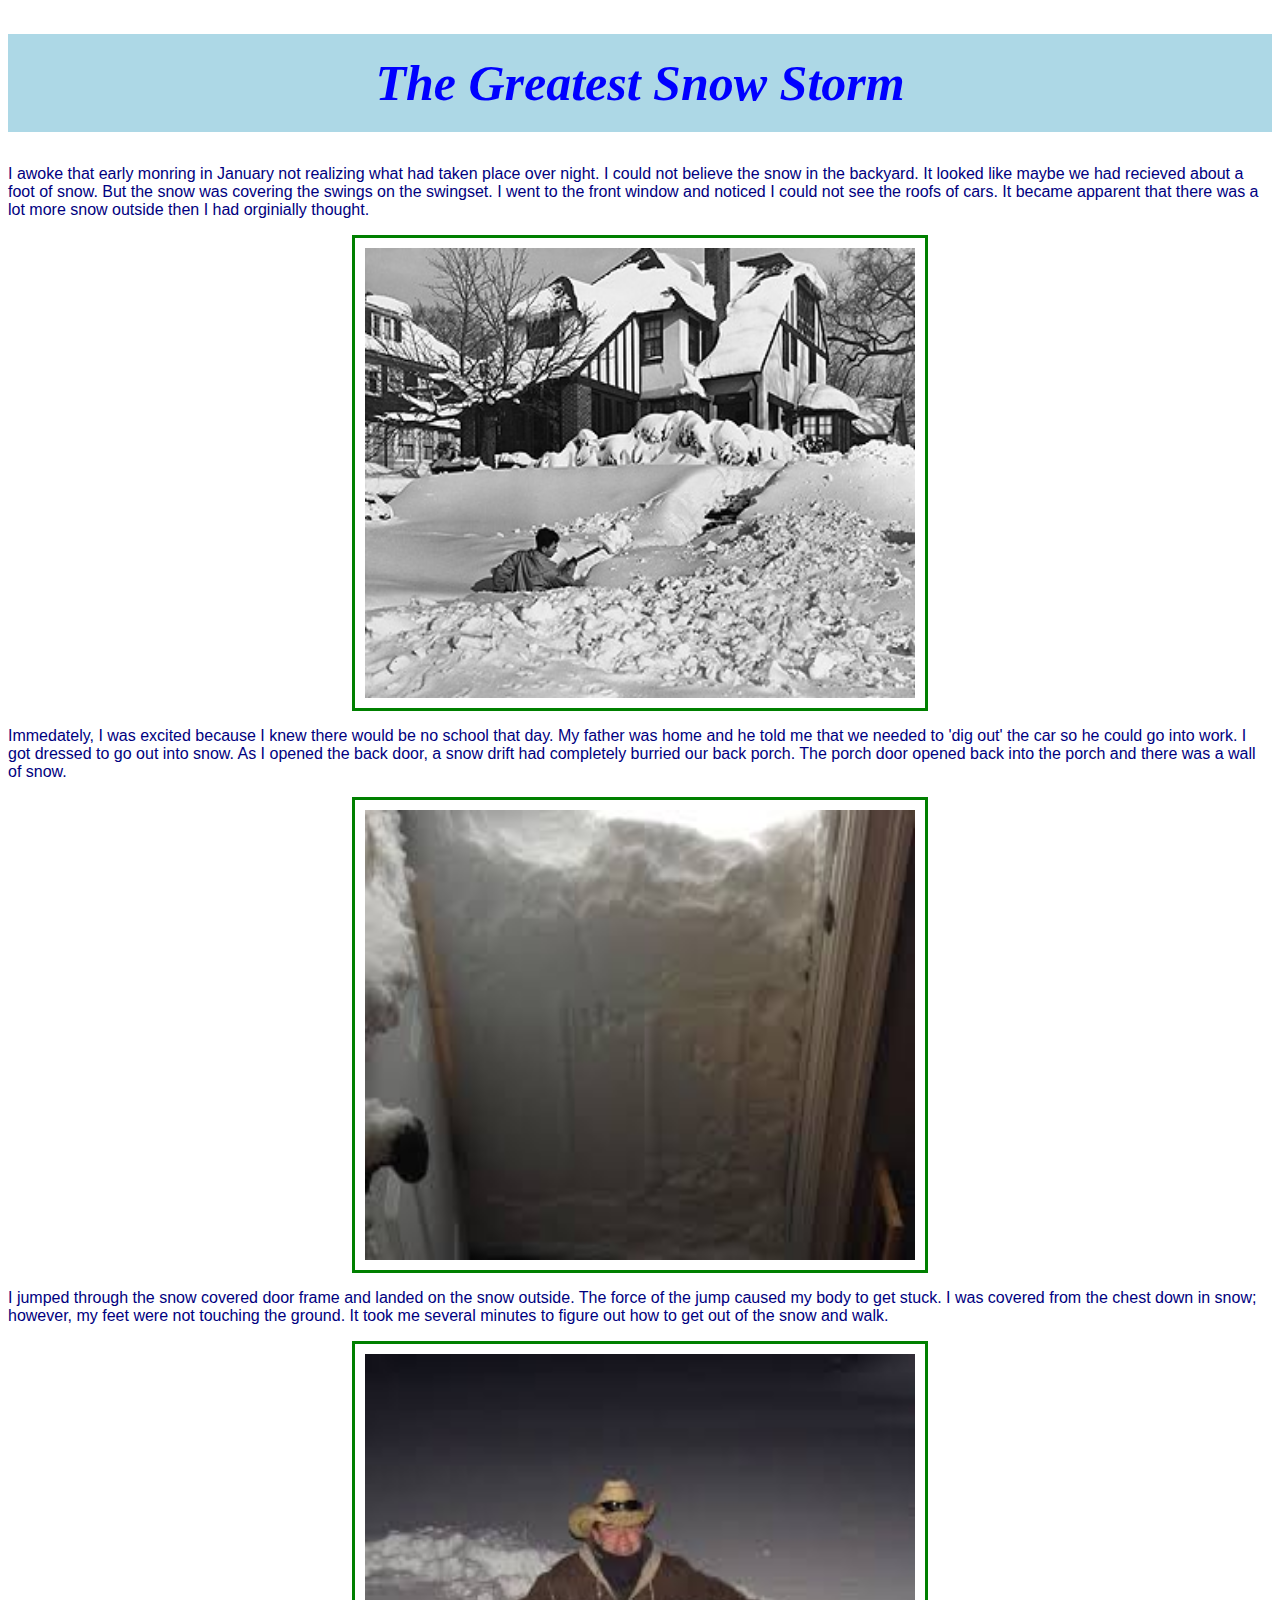
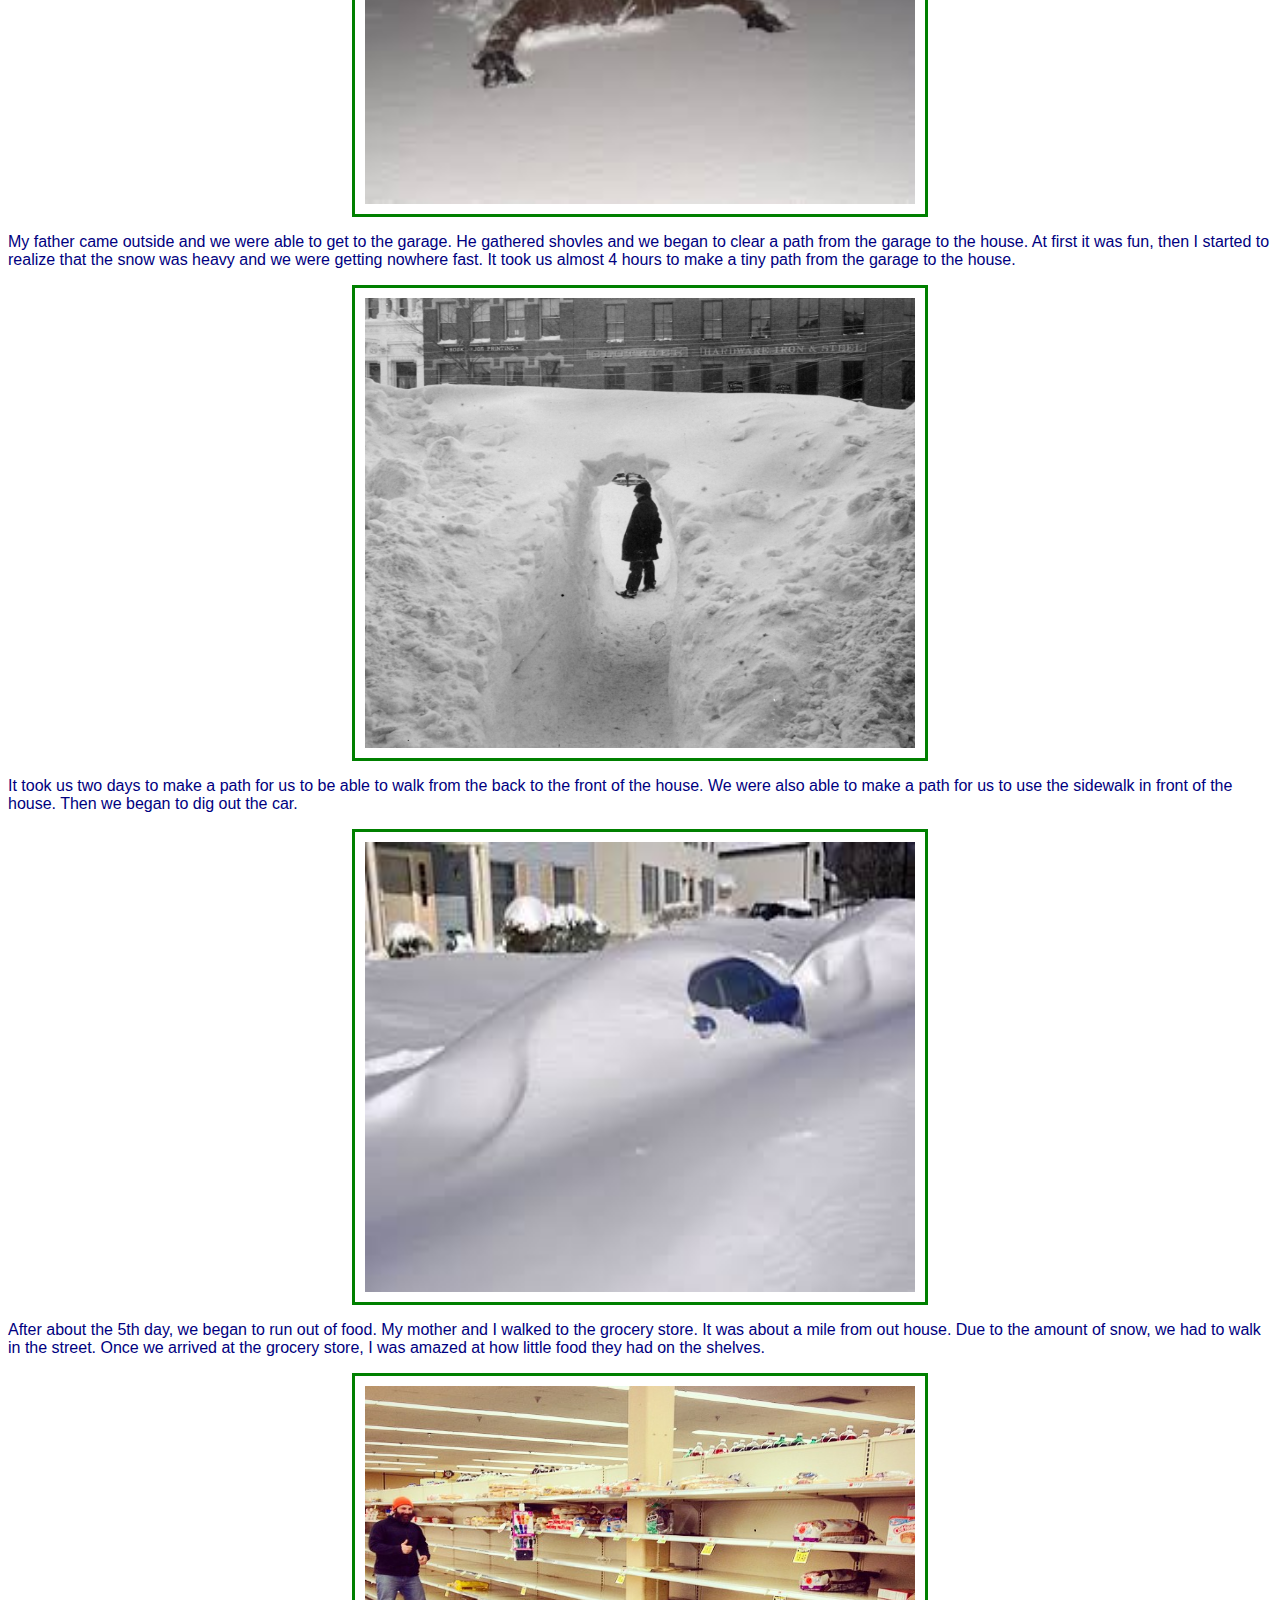
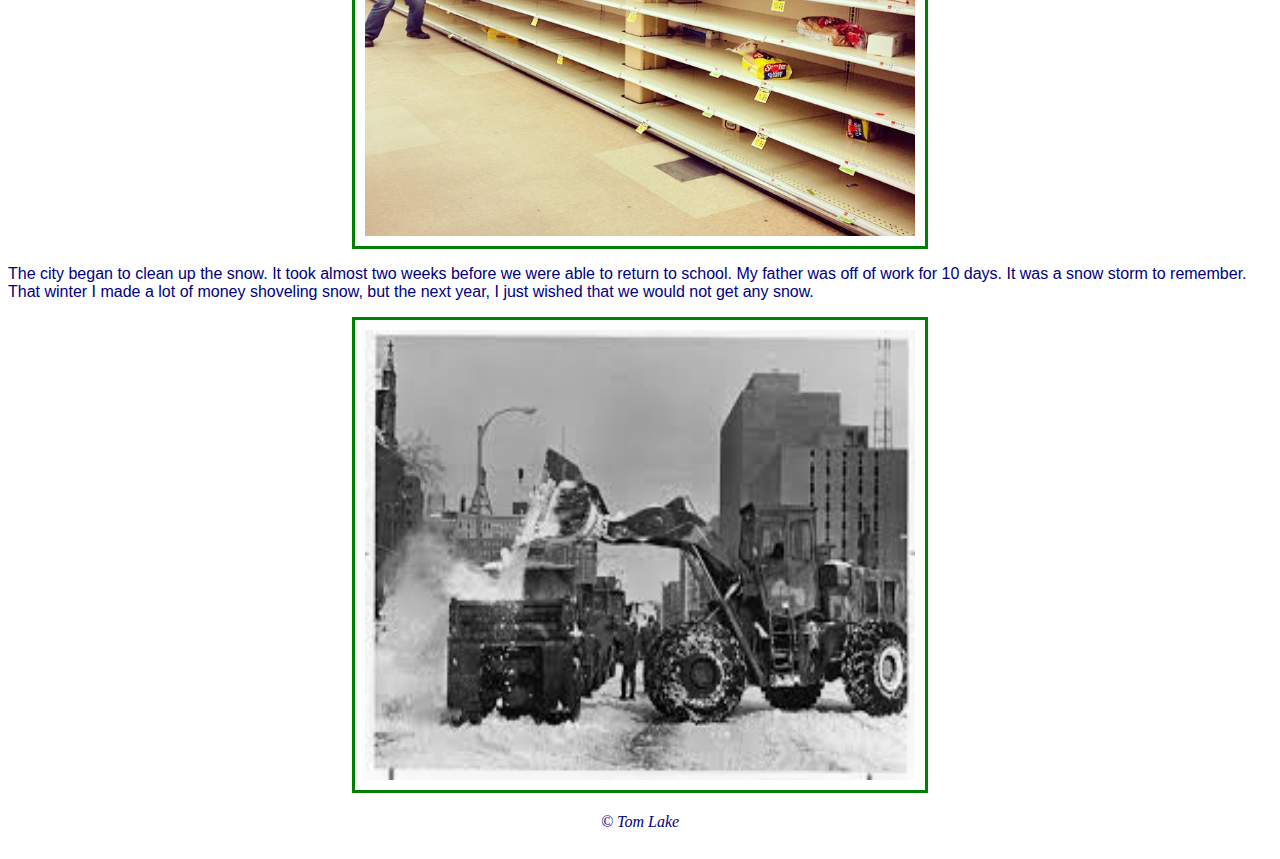
<file: index.html>
<!DOCTYPE html>

<html>
    <head>
        <title>
            My HTML Me Story about the 1982 Blizzard
            
        </title>

        <link rel="stylesheet" type= "text/css" href="Stylesheet.css">  
    </head>

    <main>
        <article>

            <body>

                <header>
                    <h1 id="myHeader"> The Greatest Snow Storm </h1>

                </header>   
    <p> I awoke that early monring in January not realizing what had taken place over night.
        I could not believe the snow in the backyard. It looked like maybe we had recieved about a 
        foot of snow. But the snow was covering the swings on the swingset. I went to the front window
        and noticed I could not see the roofs of cars. It became apparent that there was a lot more
        snow outside then I had orginially thought.
    
    </p>

       <img class= "horse" src= "images/Front yard snow.jpg" alt= "Deep snow in front of house"/>

    <p> Immedately, I was excited because I knew there would be no school that day. My father was home and he told
        me that we needed to 'dig out' the car so he could go into work. I got dressed to go out into 
        snow. As I opened the back door, a snow drift had completely burried our back porch. The porch 
        door opened back into the porch and there was a wall of snow.
    
    </p>

    <img class= "horse" src= "images/door.jpg" alt= "Door frame covered in snow"/>
    
    <p> I jumped through the snow covered door frame and landed on the snow outside. The force of the 
        jump caused my body to get stuck. I was covered from the chest down in snow; however, my feet were
        not touching the ground. It took me several minutes to figure out how to get out of the snow and walk.</p> 
    
    <img class= "horse" src= "images/deep snow.jpg" alt = "Man up to chest in snow"/>

    <p> My father came outside and we were able to get to the garage. He gathered shovles and we began to 
        clear a path from the garage to the house. At first it was fun, then I started to realize that the snow
        was heavy and we were getting nowhere fast. It took us almost 4 hours to make a tiny path from the garage
        to the house. </p>

    <img class= "horse" src= "images/path.jpg" alt = "A narrow path in the snow"/>

    <p> It took us two days to make a path for us to be able to walk from the back to the front of the house. 
        We were also able to make a path for us to use the sidewalk in front of the house. Then we began to dig out the car.
    
    
    </p>
    
    <img class= "horse" src= "images/drifts.jpg" alt = "Cars burried in the snow"/>

    <p> After about the 5th day, we began to run out of food. My mother and I walked to the grocery store. It was about
        a mile from out house. Due to the amount of snow, we had to walk in the street. Once we arrived at the 
        grocery store, I was amazed at how little food they had on the shelves.
    
    
    </p>

    <img class= "horse" src= "images/grocery store.jpg" alt = "Empty shelves in a grocery store"/>

    <p> The city began to clean up the snow. It took almost two weeks before we were able to return to school. My father was 
        off of work for 10 days. It was a snow storm to remember. That winter I made a lot of money shoveling
        snow, but the next year, I just wished that we would not get any snow. 
    
    
    </p>

    <img class= "horse" src= "images/cleanup.jpg" alt = "Frontend loader putting snow into dumptruck"/>
</article>

<footer> 
    &copy; Tom Lake
</footer>
</main>
</body> 

</html>
</file>
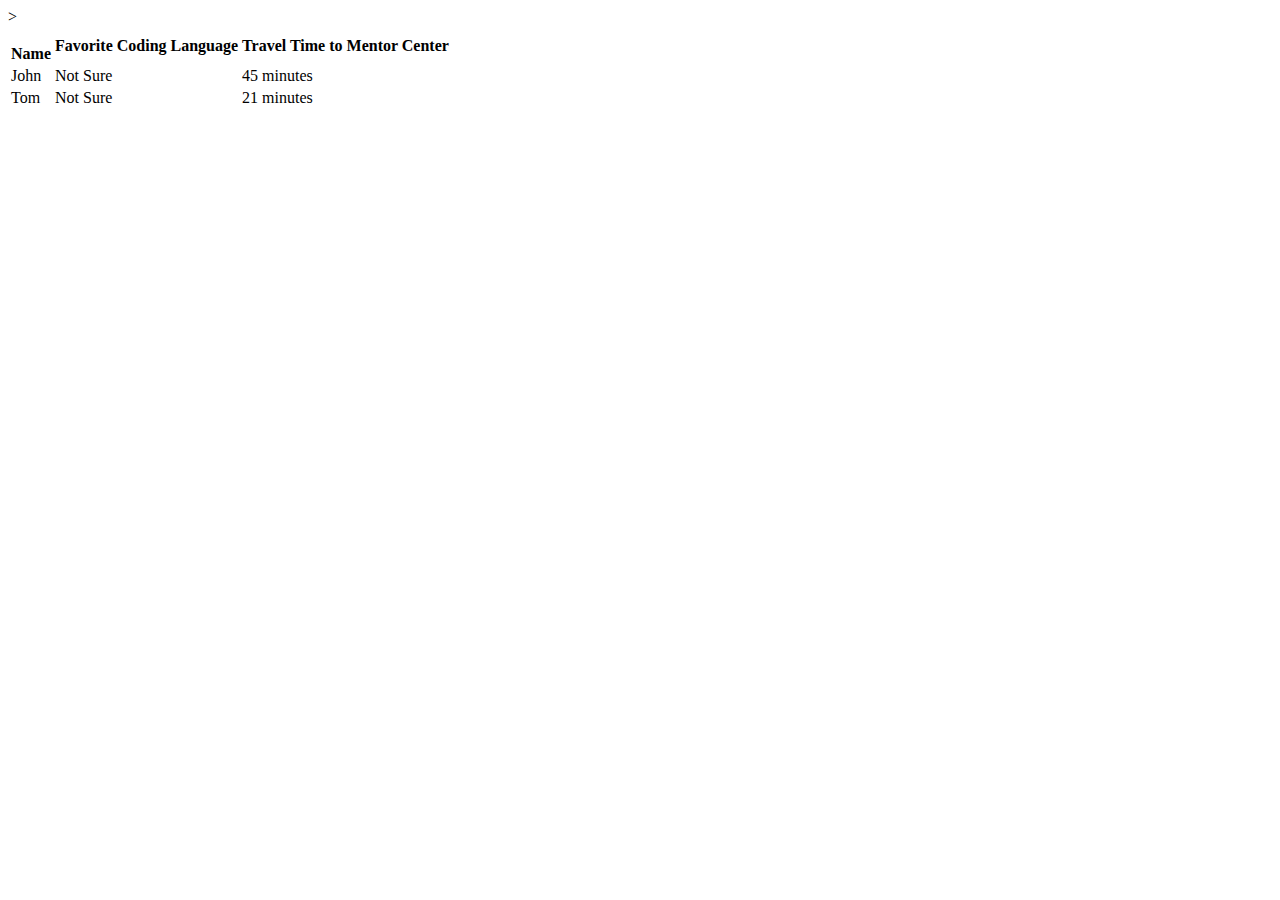
<file: class project.html>
<!DOCTYPE html>
<html>
    <table>
 
        <thead>
            <tr>
                <th><p style=" text-align: center"></p>Name</th>
                <th>Favorite Coding Language</th>
                <th>Travel Time to Mentor Center</th>>
            </tr>
        </thead>
        <tbody>
            <tr>
                <td>John</td>
                <td>Not Sure</td>
                <td>45 minutes</td>
            </tr>
            <tr>
                <td>Tom</td>
                <td>Not Sure</td>
                <td>21 minutes</td>
            </tr>
        </tbody>
    </table>
</html>
</file>
<file: Stylesheet.css>
p {color: navy;
    font-family: Helvetica; 

}


#myHeader {
    background-color: lightblue;
    color: blue;
    padding: 20px;
    text-align: center;
    font-family: Calibri;
    font-size: 50px;
    font-style: oblique;

}

.horse {
    display: block;
    margin-left: auto;
    margin-right: auto;
    width: 550px;
    height: 450px;
    padding: 10px;
    border: 3px solid green;
    text-align: center;
}

footer {
    text-align: center;
    color: darkblue;
    padding: 20px;
    font-style: italic;
}
</file>
